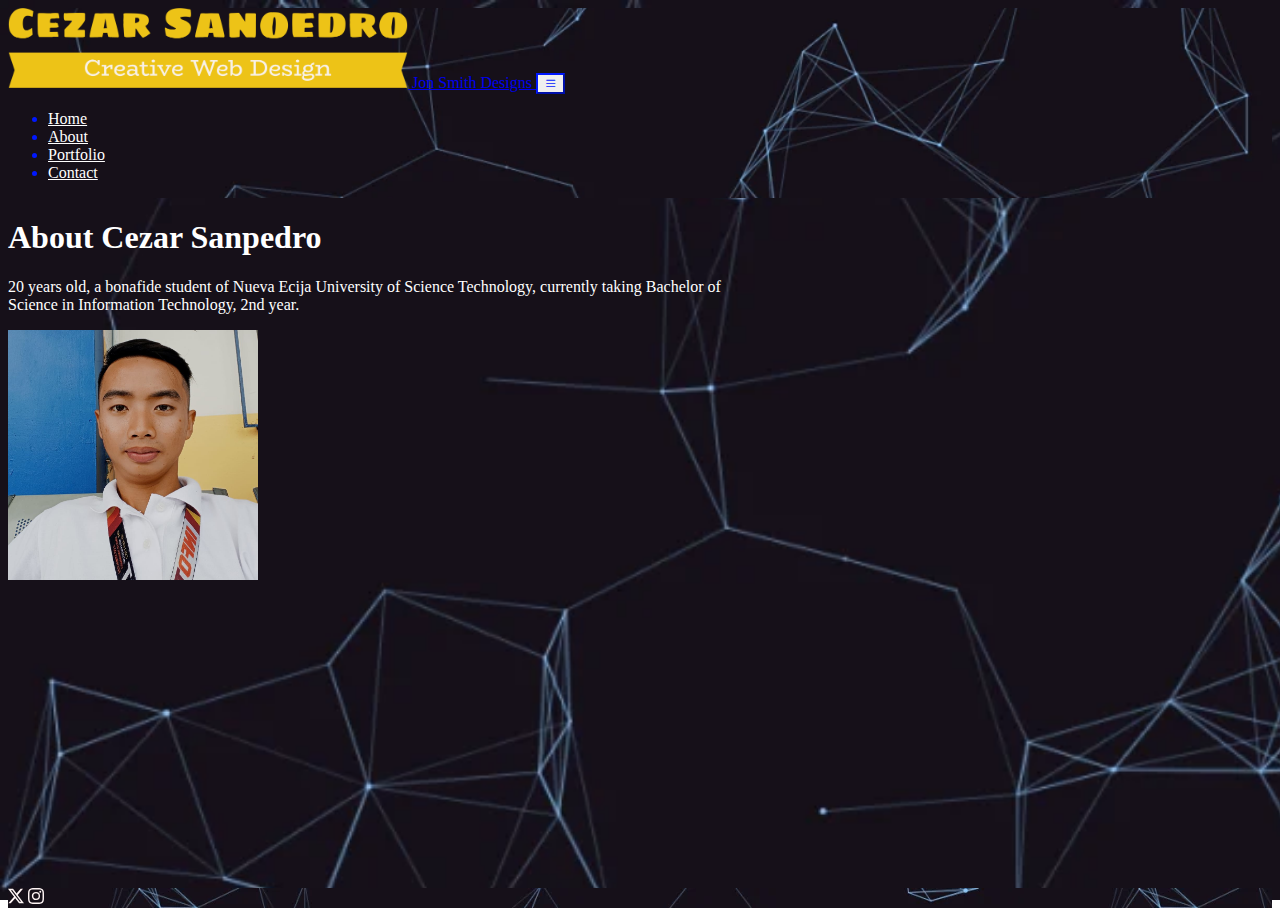
<file: about.html>
<!doctype html>
<html lang="en">

 <head>
 <!-- Required meta tags -->
 <meta charset="u;-8">
 <meta name="viewport" content="width=device-width, initial-scale=1">
 <!-- Bootstrap CSS -->
 <link href="https://cdn.jsdelivr.net/npm/bootstrap@5.3.2/dist/css/bootstrap.min.css" rel="stylesheet" integrity="sha384-T3c6CoIi6uLrA9TneNEoa7RxnatzjcDSCmG1MXxSR1GAsXEV/Dwwykc2MPK8M2HN" crossorigin="anonymous">
 
 <link rel="stylesheet" href="https://cdn.jsdelivr.net/npm/bootstrap-icons@1.3.0/font/bootstrap-icons.css">

 <link href="custom.css" rel="stylesheet" >

 <title>Portpolio | Cezar Sanpedro</title>
 </head>

 <body style="background-image: url(image/newbackground.webp);">

<header class="navheader">
 <div class="container px-0"> 
 <nav class="navbar navbar-expand-lg navbar-light">
 <div class="container">
 <a class="navbar-brand" href="index.html">
 <img src="./image/cezarlogo.png" width="400" height="80" alt="logo for Jon 
Smith Designs">
 <span class="d-none">Jon Smith Designs</span>
 </a>
 <button
 class="navbar-toggler"
 type="button"
 data-bs-toggle="collapse"
 data-bs-target="#navbarNav"
 aria-controls="navbarNav"
 aria-expanded="false"
 aria-label="Toggle Navigation"
 >

<i class="bi bi-list"></i>
 </button>
 <div class="collapse navbar-collapse" id="navbarNav"> 
 <ul class="navbar-nav ms-auto text-center">
 <li class="nav-item">
 <a href="index.html" class="nav-link ">Home</a>
</li>  
 <li class="nav-item">
 <a href="about.html" class="nav-link active">About</a>
 </li>
<li class="nav-item">
 <a href="portfolio.html" class="nav-link">Portfolio</a>
 </li>
 <li class="nav-item">
 <a href="contact.html" class="nav-link">Contact</a>
 </li>
 </ul>
 
 </div>
 </nav>
 </div>
 </header>

 <main>
    <div class="singleCol mx-auto my-2 my-md-4">
      <div class="container overflow-hidden">
        <h1>About Cezar Sanpedro</h1>
        <p class="lead">20 years old, a bonafide student of Nueva Ecija University of Science Technology, currently taking Bachelor of Science in Information Technology, 2nd year.</p>
      <p class="text-center">
        <img src="./image/myimage.jpg" width="250" height="250" alt="john-smith-portrait" class="float-sm-none float-md-end">
      </p>
      <!-- <p>Lorem ipsum anyb hey hsb hbsxb sbxha xhasbx hxbak xahs xhsbx xhbasx xabsxa xhasbx hsbx axb sbx ahsxa hued ehf fiwhef</p> -->
      <!-- <p>Lorem ipsum anyb hey hsb hbsxb sbxha xhasbx hxbak xahs xhsbx xhbasx xabsxa xhasbx hsbx axb sbx ahsxa hued ehf fiwhef</p> -->
      <!-- <p>Lorem ipsum anyb hey hsb hbsxb sbxha xhasbx hxbak xahs xhsbx xhbasx xabsxa xhasbx hsbx axb sbx ahsxa hued ehf fiwhef</p> -->
      </div>
    </div>

 </main>

 <footer class="py-5">

 <div class="d-flex flex-row justify-content-center"> 
  <a href="https://twitter.com" class="me-3"><svg xmlns="http://www.w3.org/2000/svg" width="16" height="16" fill="currentColor" class="bi bi-twitter-x" viewBox="0 0 16 16">
  <path d="M12.6.75h2.454l-5.36 6.142L16 15.25h-4.937l-3.867-5.07-4.425 5.07H.316l5.733-6.57L0 .75h5.063l3.495 4.633L12.601.75Zm-.86 13.028h1.36L4.323 2.145H2.865l8.875 11.633Z"/>
</svg></a>

  <a href="https://instagram.com"><svg xmlns="http://www.w3.org/2000/svg" width="16" height="16" fill="currentColor" class="bi bi-instagram" viewBox="0 0 16 16">
  <path d="M8 0C5.829 0 5.556.01 4.703.048 3.85.088 3.269.222 2.76.42a3.917 3.917 0 0 0-1.417.923A3.927 3.927 0 0 0 .42 2.76C.222 3.268.087 3.85.048 4.7.01 5.555 0 5.827 0 8.001c0 2.172.01 2.444.048 3.297.04.852.174 1.433.372 1.942.205.526.478.972.923 1.417.444.445.89.719 1.416.923.51.198 1.09.333 1.942.372C5.555 15.99 5.827 16 8 16s2.444-.01 3.298-.048c.851-.04 1.434-.174 1.943-.372a3.916 3.916 0 0 0 1.416-.923c.445-.445.718-.891.923-1.417.197-.509.332-1.09.372-1.942C15.99 10.445 16 10.173 16 8s-.01-2.445-.048-3.299c-.04-.851-.175-1.433-.372-1.941a3.926 3.926 0 0 0-.923-1.417A3.911 3.911 0 0 0 13.24.42c-.51-.198-1.092-.333-1.943-.372C10.443.01 10.172 0 7.998 0h.003zm-.717 1.442h.718c2.136 0 2.389.007 3.232.046.78.035 1.204.166 1.486.275.373.145.64.319.92.599.28.28.453.546.598.92.11.281.24.705.275 1.485.039.843.047 1.096.047 3.231s-.008 2.389-.047 3.232c-.035.78-.166 1.203-.275 1.485a2.47 2.47 0 0 1-.599.919c-.28.28-.546.453-.92.598-.28.11-.704.24-1.485.276-.843.038-1.096.047-3.232.047s-2.39-.009-3.233-.047c-.78-.036-1.203-.166-1.485-.276a2.478 2.478 0 0 1-.92-.598 2.48 2.48 0 0 1-.6-.92c-.109-.281-.24-.705-.275-1.485-.038-.843-.046-1.096-.046-3.233 0-2.136.008-2.388.046-3.231.036-.78.166-1.204.276-1.486.145-.373.319-.64.599-.92.28-.28.546-.453.92-.598.282-.11.705-.24 1.485-.276.738-.034 1.024-.044 2.515-.045v.002zm4.988 1.328a.96.96 0 1 0 0 1.92.96.96 0 0 0 0-1.92zm-4.27 1.122a4.109 4.109 0 1 0 0 8.217 4.109 4.109 0 0 0 0-8.217zm0 1.441a2.667 2.667 0 1 1 0 5.334 2.667 2.667 0 0 1 0-5.334z"/>
</svg></a>

 </div>
 </footer>

 <script src="https://cdn.jsdelivr.net/npm/bootstrap@5.3.2/dist/js/bootstrap.bundle.min.js" integrity="sha384-C6RzsynM9kWDrMNeT87bh95OGNyZPhcTNXj1NW7RuBCsyN/o0jlpcV8Qyq46cDfL" crossorigin="anonymous"></script>
 
 </body>
</html>
</file>
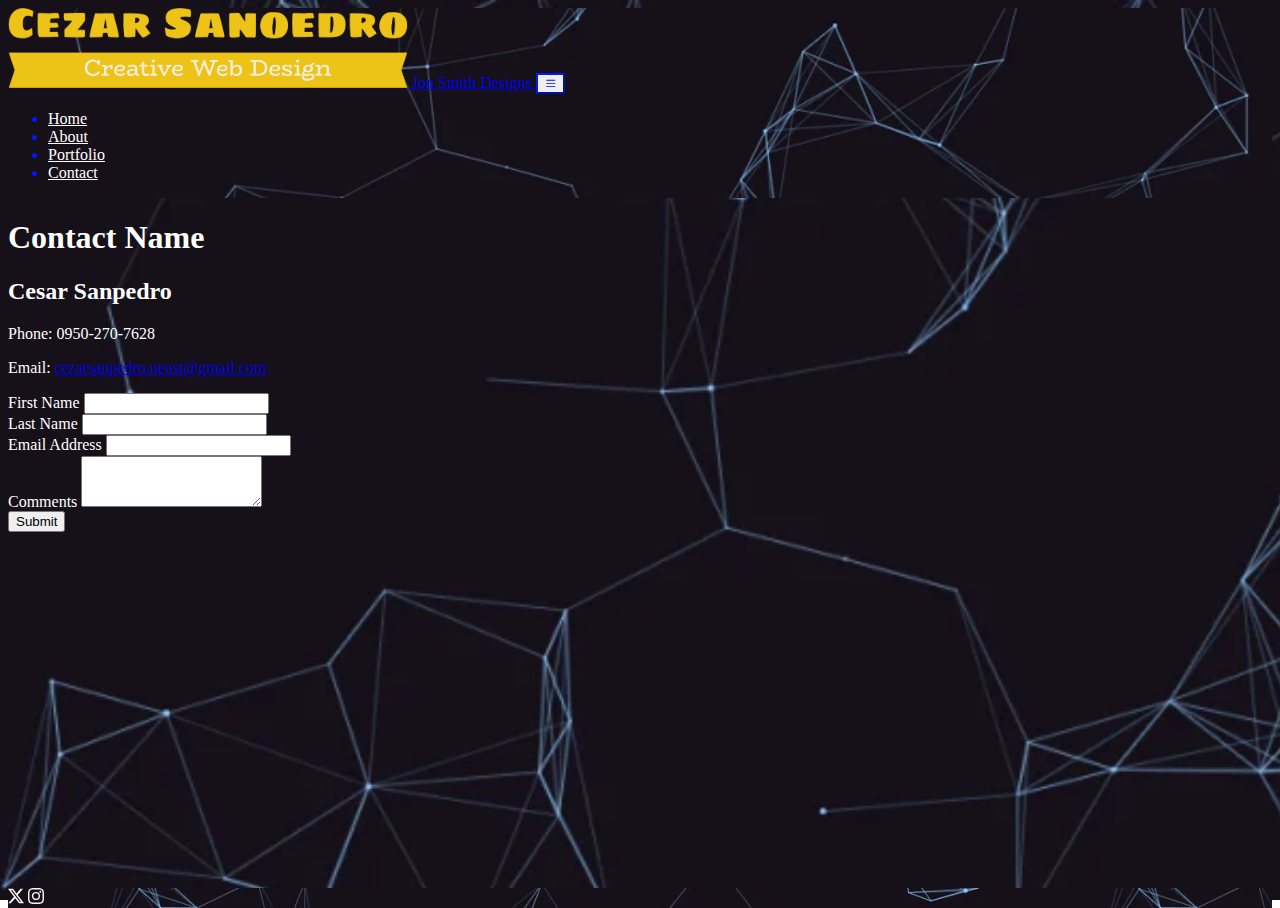
<file: contact.html>
<!doctype html>
<html lang="en">

 <head>
 <!-- Required meta tags -->
 <meta charset="u;-8">
 <meta name="viewport" content="width=device-width, initial-scale=1">
 <!-- Bootstrap CSS -->
 <link href="https://cdn.jsdelivr.net/npm/bootstrap@5.3.2/dist/css/bootstrap.min.css" rel="stylesheet" integrity="sha384-T3c6CoIi6uLrA9TneNEoa7RxnatzjcDSCmG1MXxSR1GAsXEV/Dwwykc2MPK8M2HN" crossorigin="anonymous">
 
 <link rel="stylesheet" href="https://cdn.jsdelivr.net/npm/bootstrap-icons@1.3.0/font/bootstrap-icons.css">

 <link href="custom.css" rel="stylesheet" >

 <title>Portpolio | Cesar Sanpedro</title>
 </head>

 <body style="background-image: url(image/newbackground.webp);";>
<header class="navheader">
 <div class="container px-0"> 
 <nav class="navbar navbar-expand-lg navbar-light">
 <div class="container">
 <a class="navbar-brand" href="index.html">
 <img src="./image/cezarlogo.png" width="400" height="80" alt="logo for Jon 
Smith Designs">
 <span class="d-none">Jon Smith Designs</span>
 </a>

 <button class="navbar-toggler"type="button"
 data-bs-toggle="collapse"
 data-bs-target="#navbarNav"
 aria-controls="navbarNav"
 aria-expanded="false"
 aria-label="Toggle Navigation">

 <i class="bi bi-list"></i>
 </button>
 <div class="collapse navbar-collapse" id="navbarNav"> 
 <ul class="navbar-nav ms-auto text-center">
 <li class="nav-item">
 <a href="index.html" class="nav-link ">Home</a>
 </li>   
 <li class="nav-item">
 <a href="about.html" class="nav-link ">About</a>
 </li>
<li class="nav-item">
 <a href="portfolio.html" class="nav-link ">Portfolio</a>
 </li>
 <li class="nav-item">
 <a href="contact.html" class="nav-link active">Contact</a>
 </li>
 </ul>
 
 </div>
 </nav>
 </div>
</header>
 <main>
<div class="container my-2 py-md-4">
    <h1>Contact Name</h1>
<div class="row">
  <div class="col-md-6">
    <h2> Cesar Sanpedro</h2>
    <p>Phone: 0950-270-7628</p>
    <p>Email: <a href="mailto: markmanzano.neust@gmail.com">cezarsanpedro.neust@gmail.com</a></p>
  </div>

  <div class="col-md-6">
    <form>
      <div class="row g-3">
        <div class="col-md-6">
          <label for="firstName" class="form-label">
            First Name
          </label>
          <input type="text" name="first name" class="form-control" id="firstName">
        </div>
        <div class="col-md-6">
          <label for="lastName" class="form-label">
            Last Name
          </label>
          <input type="text" name="last name" class="form-control" id="lastName">
        </div>
        <div class="col-12">
          <label for="email" class="form-label">
            Email Address
          </label>
          <input type="email" name="email" class="form-control" id="email">
        </div>
        <div class="col-12">
          <label for="comments" class="form-label">
            Comments
          </label>
          <textarea class="form-control" name="comments" id="comments" rows="3"></textarea>
        </div>
        <div class="col-12">
          <button type="submit" class="btn btn-primary">Submit</button>
        </div>
        </div>
      </div>
    </form>
  </div>
</div>

</div>
 </main>

 <footer class="py-5">

 <div class="d-flex flex-row justify-content-center"> 
  <a href="https://twitter.com" class="me-3"><svg xmlns="http://www.w3.org/2000/svg" width="16" height="16" fill="currentColor" class="bi bi-twitter-x" viewBox="0 0 16 16">
  <path d="M12.6.75h2.454l-5.36 6.142L16 15.25h-4.937l-3.867-5.07-4.425 5.07H.316l5.733-6.57L0 .75h5.063l3.495 4.633L12.601.75Zm-.86 13.028h1.36L4.323 2.145H2.865l8.875 11.633Z"/>
</svg></a>

  <a href="https://instagram.com"><svg xmlns="http://www.w3.org/2000/svg" width="16" height="16" fill="currentColor" class="bi bi-instagram" viewBox="0 0 16 16">
  <path d="M8 0C5.829 0 5.556.01 4.703.048 3.85.088 3.269.222 2.76.42a3.917 3.917 0 0 0-1.417.923A3.927 3.927 0 0 0 .42 2.76C.222 3.268.087 3.85.048 4.7.01 5.555 0 5.827 0 8.001c0 2.172.01 2.444.048 3.297.04.852.174 1.433.372 1.942.205.526.478.972.923 1.417.444.445.89.719 1.416.923.51.198 1.09.333 1.942.372C5.555 15.99 5.827 16 8 16s2.444-.01 3.298-.048c.851-.04 1.434-.174 1.943-.372a3.916 3.916 0 0 0 1.416-.923c.445-.445.718-.891.923-1.417.197-.509.332-1.09.372-1.942C15.99 10.445 16 10.173 16 8s-.01-2.445-.048-3.299c-.04-.851-.175-1.433-.372-1.941a3.926 3.926 0 0 0-.923-1.417A3.911 3.911 0 0 0 13.24.42c-.51-.198-1.092-.333-1.943-.372C10.443.01 10.172 0 7.998 0h.003zm-.717 1.442h.718c2.136 0 2.389.007 3.232.046.78.035 1.204.166 1.486.275.373.145.64.319.92.599.28.28.453.546.598.92.11.281.24.705.275 1.485.039.843.047 1.096.047 3.231s-.008 2.389-.047 3.232c-.035.78-.166 1.203-.275 1.485a2.47 2.47 0 0 1-.599.919c-.28.28-.546.453-.92.598-.28.11-.704.24-1.485.276-.843.038-1.096.047-3.232.047s-2.39-.009-3.233-.047c-.78-.036-1.203-.166-1.485-.276a2.478 2.478 0 0 1-.92-.598 2.48 2.48 0 0 1-.6-.92c-.109-.281-.24-.705-.275-1.485-.038-.843-.046-1.096-.046-3.233 0-2.136.008-2.388.046-3.231.036-.78.166-1.204.276-1.486.145-.373.319-.64.599-.92.28-.28.546-.453.92-.598.282-.11.705-.24 1.485-.276.738-.034 1.024-.044 2.515-.045v.002zm4.988 1.328a.96.96 0 1 0 0 1.92.96.96 0 0 0 0-1.92zm-4.27 1.122a4.109 4.109 0 1 0 0 8.217 4.109 4.109 0 0 0 0-8.217zm0 1.441a2.667 2.667 0 1 1 0 5.334 2.667 2.667 0 0 1 0-5.334z"/>
</svg></a>

 </div>
 </footer>

 <script src="https://cdn.jsdelivr.net/npm/bootstrap@5.3.2/dist/js/bootstrap.bundle.min.js" integrity="sha384-C6RzsynM9kWDrMNeT87bh95OGNyZPhcTNXj1NW7RuBCsyN/o0jlpcV8Qyq46cDfL" crossorigin="anonymous"></script>
 
 </body>
</html>
</file>
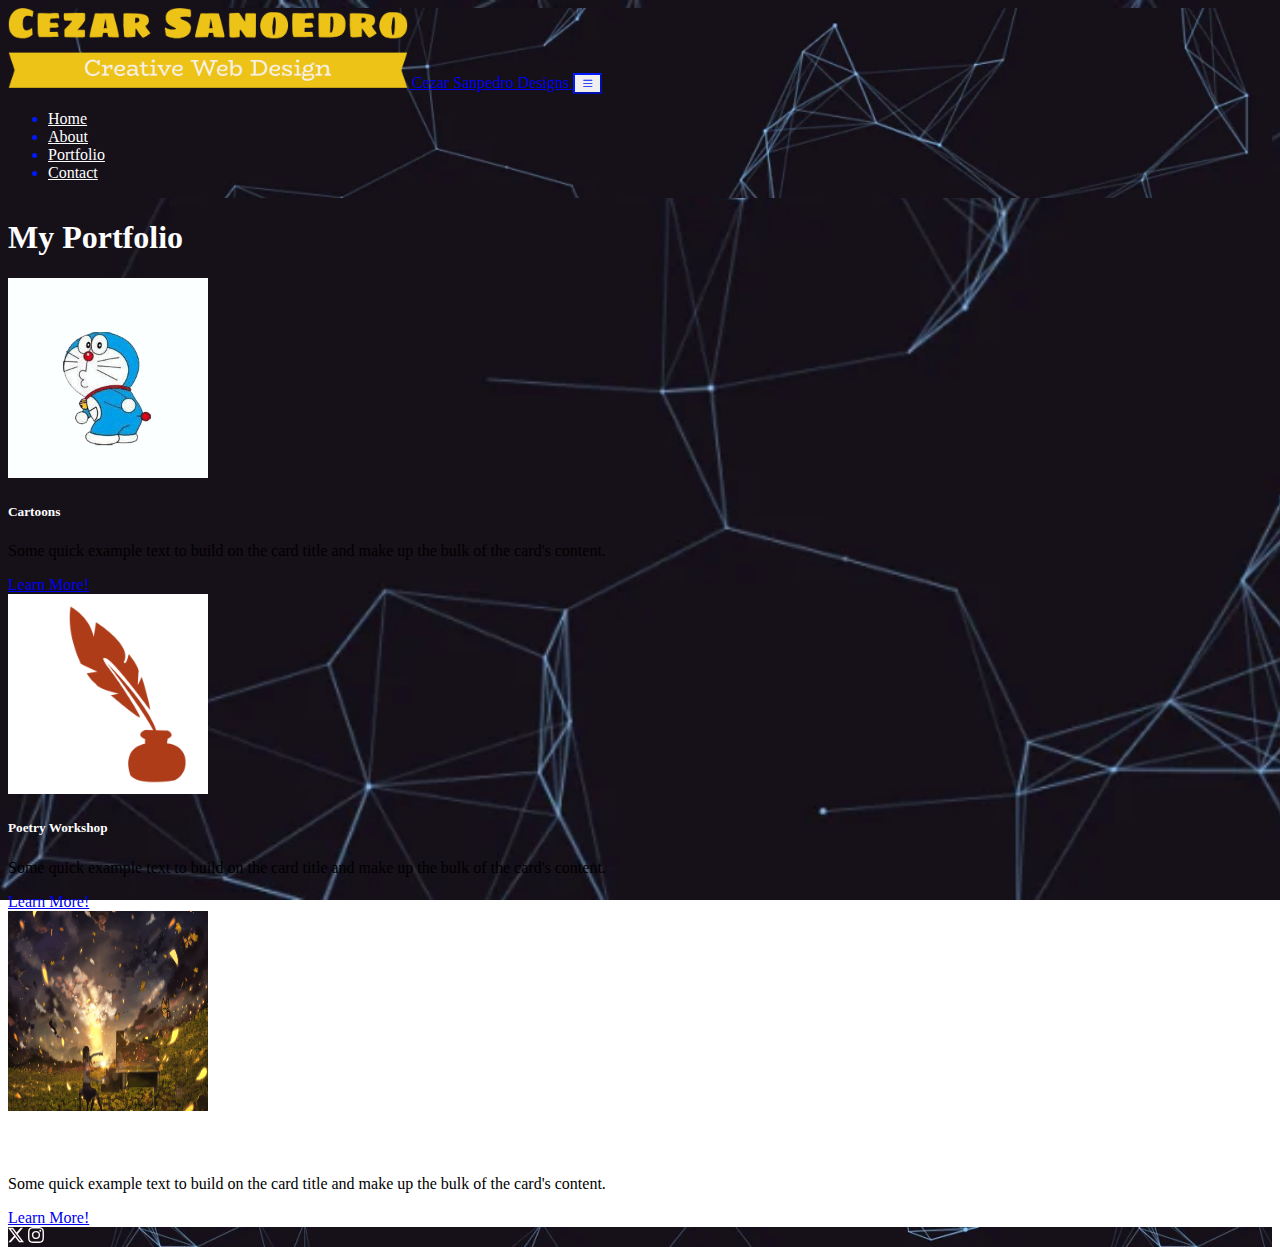
<file: portfolio.html>
<!doctype html>
<html lang="en">

 <head>
 <!-- Required meta tags -->
 <meta charset="u;-8">
 <meta name="viewport" content="width=device-width, initial-scale=1">
 <!-- Bootstrap CSS -->
 <link href="https://cdn.jsdelivr.net/npm/bootstrap@5.3.2/dist/css/bootstrap.min.css" rel="stylesheet" integrity="sha384-T3c6CoIi6uLrA9TneNEoa7RxnatzjcDSCmG1MXxSR1GAsXEV/Dwwykc2MPK8M2HN" crossorigin="anonymous">
 
 <link rel="stylesheet" href="https://cdn.jsdelivr.net/npm/bootstrap-icons@1.3.0/font/bootstrap-icons.css">

 <link href="custom.css" rel="stylesheet" >

 <title>Portfolio |Cezar Sanpedro</title> 
 </head>

 <body style="background-image: url(image/newbackground.webp);">
<header class="navheader">
 <div class="container px-0"> 
 <nav class="navbar navbar-expand-lg navbar-light">
 <div class="container">
 <a class="navbar-brand" href="index.html">
 <img src="./image/cezarlogo.png" width="400" height="80" alt="logo for Jon 
Smith Designs">
 <span class="d-none">Cezar Sanpedro Designs</span>
 </a>
 <button
 class="navbar-toggler"
 type="buGon"
 data-bs-toggle="collapse"
 data-bs-target="#navbarNav"
 aria-controls="navbarNav"
 aria-expanded="false"
 aria-label="Toggle Navigation"
 >

 <i class="bi bi-list"></i>
 </button>
 <div class="collapse navbar-collapse" id="navbarNav"> 
 <ul class="navbar-nav ms-auto text-center">
 <li class="nav-item">
 <a href="index.html" class="nav-link ">Home</a>
 </li>  
<li class="nav-item">
 <a href="about.html" class="nav-link ">About</a>
 </li>
<li class="nav-item">
 <a href="portfolio.html" class="nav-link active">Portfolio</a>
 </li>
 <li class="nav-item">
 <a href="contact.html" class="nav-link">Contact</a>
 </li>
 </ul>
 
 </div>
 </nav>
 </div>
 </header>

 <main>
    <div class="container my-2 py-md-3">
      <h1>My Portfolio</h1>
      <div class="row mt-1 g-2 g-md-3">

        <div class="col-12 col-md-6 col-lg-4">
          <div class="card">
          <img src="image/newcezar.gif"  width="200" height=" 200" class="card-img-top" alt="...">
           <div class="card-body">
           <h5 class="card-title">Cartoons</h5>
            <p class="card-text">Some quick example text to build on the card title and make up the bulk of the card's content.</p>
            <a href="https://cezarsanpedro.github.io/WS02-MID1/" class="btn btn-outline-dark">Learn More!</a>
  </div>
</div>
        </div>
        <div class="col-12 col-md-6 col-lg-4">
           <div class="card">
            <img src="image/newpoetry.gif" width="200" height=" 200" class="card-img-top" alt="..."> 
            <div class="card-body">
           <h5 class="card-title">Poetry Workshop</h5>
           <p class="card-text">Some quick example text to build on the card title and make up the bulk of the card's content.</p>
           <a href="https://cezarsanpedro.github.io/poetryniCezar/" class="btn btn-outline-dark">Learn More!</a> 
        </div>
</div>
</div>
        <div class="col-12 col-md-6 col-lg-4">
           <div class="card">
             <img src="image/newpiano2.gif" width="200" height=" 200" class="card-img-top" alt="...">
             <div class="card-body">
              <h5 class="card-title">Keyboard Store</h5>
              <p class="card-text">Some quick example text to build on the card title and make up the bulk of the card's content.</p>
             <a href="https://cezarsanpedro.github.io/analogniCezar/" class="btn btn-outline-dark">Learn More!</a>
        </div>
      </div>
    </div>
 </main>

 <footer class="py-5">

 <div class="d-flex flex-row justify-content-center"> 
  <a href="https://twitter.com" class="me-3"><svg xmlns="http://www.w3.org/2000/svg" width="16" height="16" fill="currentColor" class="bi bi-twitter-x" viewBox="0 0 16 16">
  <path d="M12.6.75h2.454l-5.36 6.142L16 15.25h-4.937l-3.867-5.07-4.425 5.07H.316l5.733-6.57L0 .75h5.063l3.495 4.633L12.601.75Zm-.86 13.028h1.36L4.323 2.145H2.865l8.875 11.633Z"/>
</svg></a>

  <a href="https://instagram.com"><svg xmlns="http://www.w3.org/2000/svg" width="16" height="16" fill="currentColor" class="bi bi-instagram" viewBox="0 0 16 16">
  <path d="M8 0C5.829 0 5.556.01 4.703.048 3.85.088 3.269.222 2.76.42a3.917 3.917 0 0 0-1.417.923A3.927 3.927 0 0 0 .42 2.76C.222 3.268.087 3.85.048 4.7.01 5.555 0 5.827 0 8.001c0 2.172.01 2.444.048 3.297.04.852.174 1.433.372 1.942.205.526.478.972.923 1.417.444.445.89.719 1.416.923.51.198 1.09.333 1.942.372C5.555 15.99 5.827 16 8 16s2.444-.01 3.298-.048c.851-.04 1.434-.174 1.943-.372a3.916 3.916 0 0 0 1.416-.923c.445-.445.718-.891.923-1.417.197-.509.332-1.09.372-1.942C15.99 10.445 16 10.173 16 8s-.01-2.445-.048-3.299c-.04-.851-.175-1.433-.372-1.941a3.926 3.926 0 0 0-.923-1.417A3.911 3.911 0 0 0 13.24.42c-.51-.198-1.092-.333-1.943-.372C10.443.01 10.172 0 7.998 0h.003zm-.717 1.442h.718c2.136 0 2.389.007 3.232.046.78.035 1.204.166 1.486.275.373.145.64.319.92.599.28.28.453.546.598.92.11.281.24.705.275 1.485.039.843.047 1.096.047 3.231s-.008 2.389-.047 3.232c-.035.78-.166 1.203-.275 1.485a2.47 2.47 0 0 1-.599.919c-.28.28-.546.453-.92.598-.28.11-.704.24-1.485.276-.843.038-1.096.047-3.232.047s-2.39-.009-3.233-.047c-.78-.036-1.203-.166-1.485-.276a2.478 2.478 0 0 1-.92-.598 2.48 2.48 0 0 1-.6-.92c-.109-.281-.24-.705-.275-1.485-.038-.843-.046-1.096-.046-3.233 0-2.136.008-2.388.046-3.231.036-.78.166-1.204.276-1.486.145-.373.319-.64.599-.92.28-.28.546-.453.92-.598.282-.11.705-.24 1.485-.276.738-.034 1.024-.044 2.515-.045v.002zm4.988 1.328a.96.96 0 1 0 0 1.92.96.96 0 0 0 0-1.92zm-4.27 1.122a4.109 4.109 0 1 0 0 8.217 4.109 4.109 0 0 0 0-8.217zm0 1.441a2.667 2.667 0 1 1 0 5.334 2.667 2.667 0 0 1 0-5.334z"/>
</svg></a>

 </div>
 </footer>

 <script src="https://cdn.jsdelivr.net/npm/bootstrap@5.3.2/dist/js/bootstrap.bundle.min.js" integrity="sha384-C6RzsynM9kWDrMNeT87bh95OGNyZPhcTNXj1NW7RuBCsyN/o0jlpcV8Qyq46cDfL" crossorigin="anonymous"></script>
 
 </body>
</html>
</file>
<file: custom.css>
html, body{
    height: 100%;
    }
    
    body{
        display: flex;
        flex-direction: column;
        background-image: url('image/background2.gif');
        background-repeat: no-repeat;
        background-size: cover;
    }

    .container h1{
        color: white;
    }
    .container h2{
        color: white;
    }
    .container p{
        color: white;
    }
    .card-body p {
        color: black;
    }
    .col-md-6{
        color: white;
    }
    /* .container p{ */
        /* color: black; */
    

    .navheader{
        background-image: url(image/newbackground.webp);   
    }

    .nav-link{
        color: white;
    }

    .nav-link:hover{
        color: white;
        background-color:aquamarine;
        border-radius: 10px;
        transition: 1s ease;
    }
    
    .navbar-light, .navbar-toggler{
        color:#0018ff;
        border-color:#0018ff;
    }
    
    .navbar-light, .navbar-toggler :hover{
        color:#0018ff;
        border-color:#0018ff ;
        font-weight:10px;
    }
    
    
    main{
        flex:1 0 auto;
    }
    
    footer{
        flex-shrink: 0;
    }
    header{
        background: no-repeat center center;
        background-size: cover;
        color: khaki;
    }
    
    .color-overlay{
        background-color: rgba(0, 0, 0, 0.4);
        min-height: 60vh;
    
    }
    
    .singleCol{
        max-width: 765px;
    
    }
    
    footer{
        background-image: url(image/newbackground.webp);
        color: rgb(68, 68, 68);
    }
    
    footer a {
        color: rgb(255, 245, 245);
    }
    
    footer a:hover{
        color: #dfdfdf;
    }

        
    @media (max-width: 768px){
        .color-overlay{
            min-height: 30vh;
        }
    }
</file>
